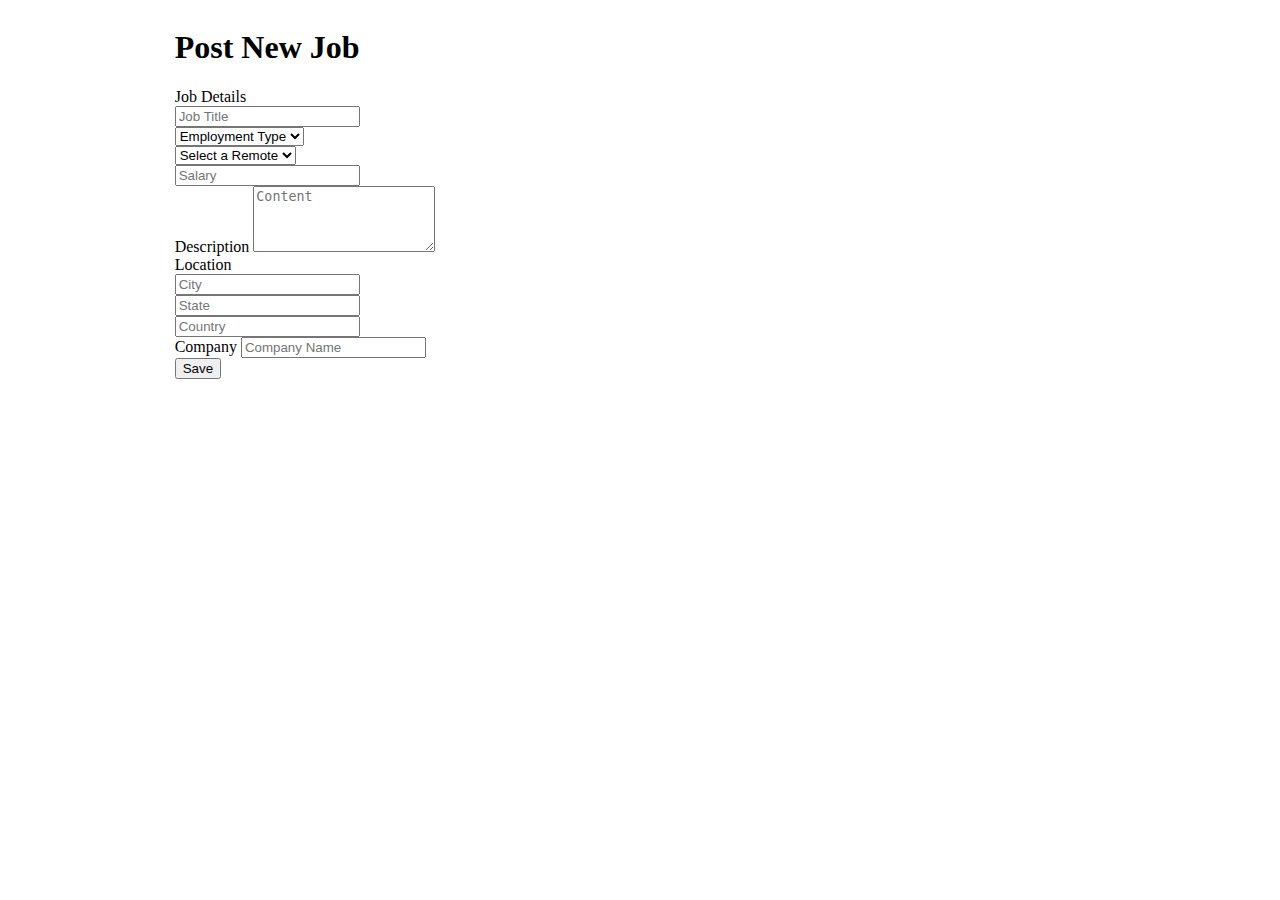
<file: src/main/resources/templates/add-jobs.html>
<!DOCTYPE html>
<html xmlns="http://www.w3.org/1999/xhtml" xmlns:th="http://www.thymeleaf.org" xmlns:sec="http://www.thymeleaf.org/extras/spring-security">
<head>


    <link th:rel="stylesheet" type="text/css" media="all" th:href="@{/summernote/summernote-lite.min.css}"/>
    <link th:rel="stylesheet" th:href="@{/webjars/bootstrap/css/bootstrap.min.css} "/>
    <link rel="stylesheet" type="text/css" media="all"  th:href="@{/css/font-awesome.min.css}" />
    <link rel="stylesheet" type="text/css" media="all"  th:href="@{/css/style.css}" />
    <link rel="stylesheet" type="text/css" media="all"  th:href="@{/css/styles.css}" />
    <meta charset="ISO-8859-1">
    <title>Profile Setup</title>
</head>

<body>

<div style="display: flex">
    <div class="col-md-5 coffee_mug_background">
        <div class="logo_left mt-3 pt-4 ms-5 pl-5">
            <h2 class="logo" style="color: white">
                hotdevjobs <span class="logo_com">.com</span>
            </h2>
        </div>
    </div>
    <div class="col-md-7 container myForm">
        <form id="job-main-form" th:action="@{/dashboard/addNew}" th:object="${jobPostActivity}" method="post" class="job-add-form">
            <input hidden type="text" th:field="*{jobPostId}" >
            <input hidden type="text" th:field="*{jobLocationId.Id}" >
            <input hidden type="text" th:field="*{jobCompanyId.Id}" >
            <div class="row">
                <div class="col-lg-12">
                    <div class="d-flex justify-content-center pt-3">
                        <h1 class="heading_font font-weight-bold">Post New Job</h1>
                    </div>
                </div>
            </div>
            <label class="heading_font font_sub_heading_color">Job Details</label>
            <div class="row" >
                <div class="col-lg-12 form-group">
                    <input id="title" type="text" th:field="*{jobTitle}" class="form-control" placeholder="Job Title">
                </div>
            </div>

            <div class="row">
                <div class="col-md-4 form-group">
                    <select id="type" th:field="*{jobType}" class="form-control">
                        <option value="" >Employment Type</option>
                        <option th:value="Full-time" >Full-time</option>
                        <option th:value="Part-time" >Part-time</option>
                        <option th:value="Freelance" >Freelance</option>
                        <option th:value="Internship" >Internship</option>
                    </select>
                </div>
                <div class="col-md-4 form-group">
                    <select id="remote" th:field="*{remote}" class="form-control">
                        <option value="">Select a Remote</option>
                        <option th:value="Remote-Only">Remote-Only</option>
                        <option th:value="Office-Only">Office-Only</option>
                        <option th:value="Partial-Remote"> Partial-Remote</option>
                    </select>
                </div>
                <div class="col-md-4 form-group">
                    <input id="salary" th:field="*{salary}" type="text" class="form-control" placeholder="Salary">
                </div>
            </div>
            <div class="row">
                <div class="col-md-12 form-group">
                    <label class="mt-2 heading_font font_sub_heading_color">Description</label>
                    <textarea type="text" rows="4" id="content" placeholder="Content" class="form-control"
                              th:field="*{descriptionOfJob}" autocomplete="off"></textarea>
                </div>
            </div>

            <label class="mt-2 heading_font font_sub_heading_color">Location</label>
            <div class="row" >
                <div class="col-md-4 form-group">
                    <input th:field="*{jobLocationId.city}" id="city" type="text"  class="form-control" placeholder="City">
                </div>
                <div class="col-md-4 form-group">
                    <input id="state" th:field="*{jobLocationId.state}" type="text"  class="form-control" placeholder="State">
                </div>
                <div class="col-md-4 form-group">
                    <input id="country" th:field="*{jobLocationId.country}" type="text"  class="form-control" placeholder="Country">
                </div>
            </div>
            <div class="row">
                <div class="col-lg-12 form-group">
                    <label class="mt-2 heading_font font_sub_heading_color">Company</label>
                    <input id="companyName" th:field="*{jobCompanyId.name}" type="text" class="form-control" placeholder="Company Name">
                </div>
            </div>

            <div class="row mt-4" >
                <div class="col d-flex justify-content-center">
                    <button type="submit" name="submit" class="btn btn-primary base_button px-4 py-2 mb-5">Save</button>
                </div>
            </div>
        </form>

    </div>
</div>

<script type="text/javascript" th:src="@{/webjars/jquery/jquery.min.js}"></script>
<script type="text/javascript" th:src="@{/webjars/popper.js/umd/popper.min.js}"></script>
<script type="text/javascript" th:src="@{/webjars/bootstrap/js/bootstrap.min.js}"></script>
<script type="text/javascript" th:src="@{/summernote/summernote-lite.min.js}"></script>
<script type="text/javascript" th:src="@{/js/main.js}"></script>

<script>
console.log($('#content'));
    $('#content').summernote({
        height: 100
    });
</script>

</body>
</html>
</file>
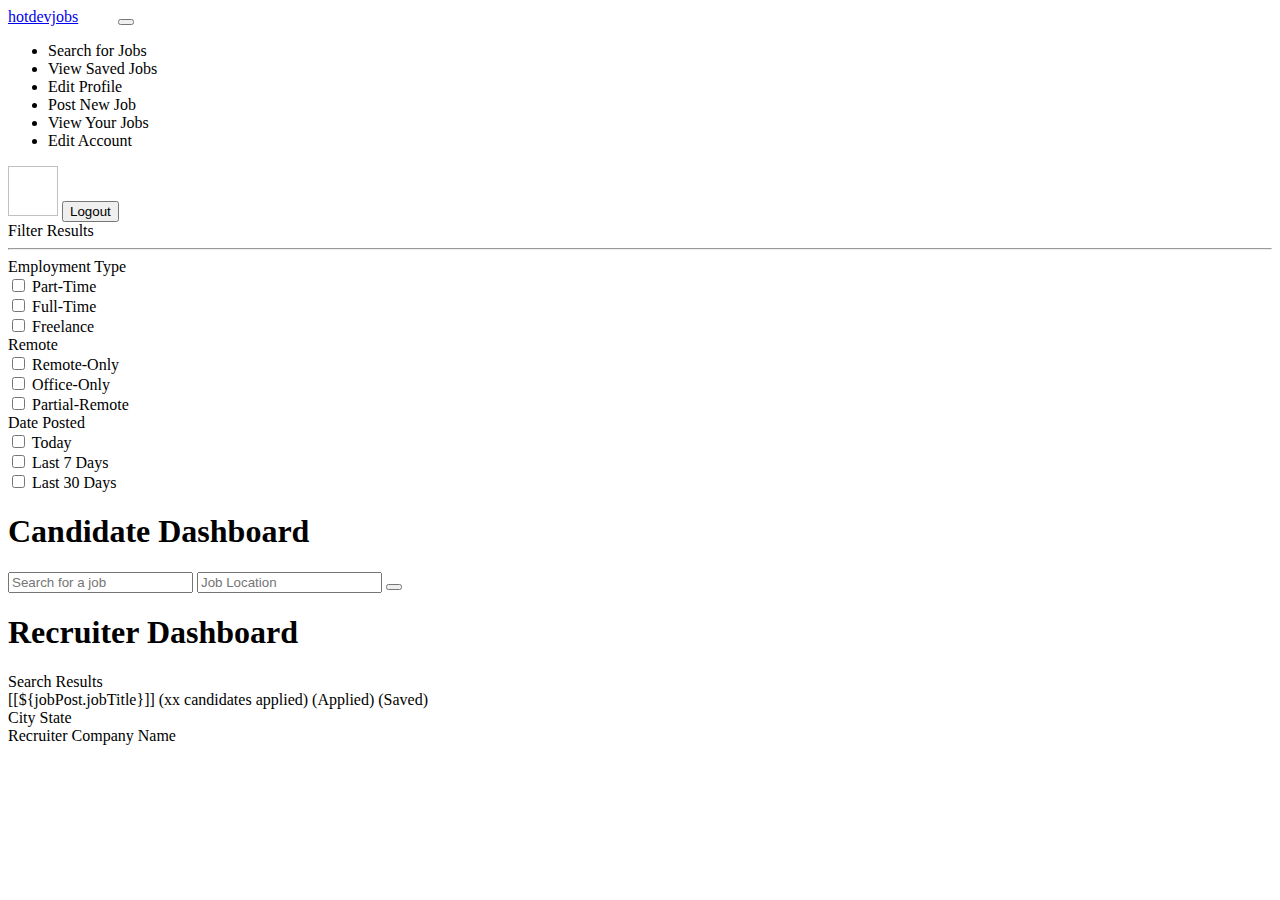
<file: src/main/resources/templates/dashboard.html>
<!DOCTYPE html>
<html xmlns="http://www.w3.org/1999/xhtml"
      xmlns:th="http://www.thymeleaf.org"
      xmlns:layout="http://www.ultraq.net.nz/thymeleaf/layout"
      xmlns:sec="http://www.thymeleaf.org/extras/spring-security">
<head>
    <meta charset="UTF-8"/>
    <title>Dashboard</title>
    <meta charset="utf-8"/>
    <meta http-equiv="x-ua-compatible" content="ie=edge"/>
    <meta name="description" content=""/>
    <meta name="viewport" content="width=device-width, initial-scale=1"/>

    <link rel="stylesheet" type="text/css" media="all" th:href="@{/css/styles.css}"/>
    <link th:rel="stylesheet" th:href="@{/webjars/bootstrap/css/bootstrap.min.css} "/>
    <link th:rel="stylesheet" th:href="@{/webjars/font-awesome/css/all.css}"/>

</head>

<body>
<header class="navbar navbar-expand-lg navbar-dark">
    <label class="mt-2 ms-5 font-weight-bold h5"
    ><a href="/">hotdevjobs</a
    ><span class="logo_com font-weight-bold h5" style="color: white">
          .com</span
    ></label
    >
    <button
            class="navbar-toggler"
            type="button"
            data-toggle="collapse"
            data-target="#navbarTogglerDemo02"
            aria-controls="navbarTogglerDemo02"
            aria-expanded="false"
            aria-label="Toggle navigation"
    >
        <span class="navbar-toggler-icon"></span>
    </button>

    <div class="collapse navbar-collapse" id="navbarToggler">
        <ul class="navbar-nav m-auto mt-2 mt-lg-0">

            <li class="nav-item active">
                <a sec:authorize="hasAuthority('Job Seeker')" class="nav-link" th:href="@{/dashboard/}"
                ><i class="fas fa-search"></i>Search for Jobs</a
                >
            </li>
            <li class="nav-item ">
                <a sec:authorize="hasAuthority('Job Seeker')" class="nav-link" th:href="@{/saved-jobs/}">
                    <i class="fa-solid fa-eye"></i>View Saved Jobs</a>
            </li>
            <li class="nav-item ">
                <a sec:authorize="hasAuthority('Job Seeker')" class="nav-link" th:href="@{/job-seeker-profile/}">
                    <i class="fa-solid fa-pencil"></i>Edit Profile</a>
            </li>

            <li class="nav-item ">
                <a sec:authorize="hasAuthority('Recruiter')" class="nav-link" th:href="@{/dashboard/add}"
                ><i class="fa-solid fa-file-circle-plus"></i>Post New Job</a
                >
            </li>
            <li class="nav-item active">
                <a sec:authorize="hasAuthority('Recruiter')" class="nav-link" th:href="@{/dashboard/}"
                > <i class="fa-solid fa-eye"></i>View Your Jobs</a
                >
            </li>
            <li class="nav-item ">
                <a sec:authorize="hasAuthority('Recruiter')" class="nav-link" th:href="@{/recruiter-profile/}"
                > <i class="fa-solid fa-pencil"></i>Edit Account</a
                >
            </li>

        </ul>

        <img
                class="rounded-circle me-3"
                height="50px"
                width="50x"
                th:if="${user.photosImagePath!=null}"
                th:src="@{${user?.photosImagePath}}"
        />

        <label th:if="${user.firstName != null && user.lastName != null}"
               th:text="${user.firstName+' '+user.lastName}"
               class="nav-item nav-link px-2 me-3">
        </label>

        <label th:unless="${user.firstName != null && user.lastName != null}" th:text="${username}"
               class="nav-item nav-link px-2 me-3"></label>

        <button class="myBtn-light me-5" onclick="window.location.href='/logout'">Logout</button>
    </div>
</header>

<section class="section">
    <div class="sidenav px-5">

        <div sec:authorize="hasAuthority('Job Seeker')">

            <label class="text-uppercase color-dull font-weight-bold">Filter Results</label>
            <hr/>
            <form id="myForm" th:action="@{/dashboard/}">

                <div class="row">
                    <div class="col-lg-12">
                        <label>Employment Type</label>
                        <div class="form-check">
                            <input
                                    class="form-check-input"
                                    type="checkbox"
                                    th:checked="${partTime}"
                                    id="Part-time"
                                    name="partTime"
                                    th:value="Part-Time"
                            />
                            <label class="form-check-label" for="Part-time">
                                Part-Time
                            </label>
                        </div>
                        <div class="form-check">
                            <input
                                    class="form-check-input"
                                    type="checkbox"
                                    id="full-time"
                                    th:checked="${fullTime}"
                                    name="fullTime"
                                    th:value="Full-Time"
                            />
                            <label class="form-check-label" for="full-time">
                                Full-Time
                            </label>
                        </div>
                        <div class="form-check">
                            <input
                                    class="form-check-input"
                                    type="checkbox"
                                    value=""
                                    id="freelance"
                                    th:value="Freelance"
                                    name="freelance"
                                    th:checked="${freelance}"
                            />
                            <label class="form-check-label" for="freelance">
                                Freelance
                            </label>
                        </div>
                    </div>
                    <div class="col-lg-12">

                        <label>Remote</label>
                        <div class="form-check">
                            <input
                                    class="form-check-input"
                                    type="checkbox"
                                    id="remote-only"
                                    th:value="Remote-Only"
                                    name="remoteOnly"
                                    th:checked="${remoteOnly}"
                            />
                            <label class="form-check-label" for="remote-only">
                                Remote-Only
                            </label>
                        </div>
                        <div class="form-check">
                            <input
                                    class="form-check-input"
                                    type="checkbox"
                                    id="Office-Only"
                                    th:value="Office-Only"
                                    name="officeOnly"
                                    th:checked="${officeOnly}"
                            />
                            <label class="form-check-label" for="Office-Only">
                                Office-Only
                            </label>
                        </div>
                        <div class="form-check">
                            <input
                                    class="form-check-input"
                                    type="checkbox"
                                    id="partial-remote"
                                    th:value="Partial-Remote"
                                    name="partialRemote"
                                    th:checked="${partialRemote}"
                            />
                            <label class="form-check-label" for="partial-remote">
                                Partial-Remote
                            </label>
                        </div>

                    </div>
                    <div class="col-lg-12">
                        <label>Date Posted</label>
                        <div class="form-check">
                            <input
                                    class="form-check-input"
                                    type="checkbox"
                                    id="today"
                                    name="today"
                                    th:checked="${today}"
                            />
                            <label class="form-check-label" for="today"> Today </label>
                        </div>
                        <div class="form-check">
                            <input
                                    class="form-check-input"
                                    type="checkbox"
                                    id="7days"
                                    name="days7"
                                    th:checked="${days7}"
                            />
                            <label class="form-check-label" for="7days">
                                Last 7 Days
                            </label>
                        </div>
                        <div class="form-check">
                            <input
                                    class="form-check-input"
                                    type="checkbox"
                                    id="30days"
                                    name="days30"
                                    th:checked="${days30}"
                            />
                            <label class="form-check-label" for="30days">
                                Last 30 Days
                            </label>
                        </div>
                    </div>
                </div>
                <input id="hidJob" name="job" th:value="${job}" hidden>
                <input id="hidLoc" name="location" th:value="${location}" hidden>
            </form>
        </div>

    </div>


    <article>

        <div class="box" sec:authorize="hasAuthority('Job Seeker')">
            <h1 class="primary-title">Candidate Dashboard</h1>
            <div class="inner">
                <input id="job" class="radius-left" type="text" placeholder="Search for a job" name="job"
                       th:value="${job}"/>
                <input id="loc" class="" type="text" placeholder="Job Location" name="location" th:value="${location}"/>
                <button class="radius-right" type="submit" form="myForm"><i class="fa fa-search"></i></button>
            </div>
        </div>

        <div class="box" sec:authorize="hasAuthority('Recruiter')">
            <h1 class="primary-title">Recruiter Dashboard</h1>
        </div>
        <div class="box mt-3">
            <label class="large-label px-3 mb-3" sec:authorize="hasAuthority('Job Seeker')">Search Results</label>
            <th:block th:each="jobPost:${jobPost}">
                <a
                        th:href="@{/job-details-apply/{id}(id=${jobPost.jobPostId})}"
                        style="text-decoration: none; color: black"
                >
                    <div
                            onclick="window.location=/job-details-apply/{id}(id=${jobPost.jobPostId})"
                            class="job-row"
                    >
                        <div class="row">
                            <div class="col-md-4">
                                <label class="job-title text-left">
                                    [[${jobPost.jobTitle}]]
                                    <span
                                            class="title-span"
                                            sec:authorize="hasAuthority('Recruiter')"
                                            th:text="'('+ @{${jobPost.totalCandidates}}+' Candidates Applied)'"
                                    >(xx candidates applied)</span
                                    >
                                    <span
                                            class="title-span"
                                            sec:authorize="hasAuthority('Job Seeker')"
                                            th:if="${jobPost.isActive == true}"
                                    >(Applied)</span
                                    >
                                    <span
                                            class="title-span"
                                            sec:authorize="hasAuthority('Job Seeker')"
                                            th:if="${jobPost.isSaved == true}"
                                    >(Saved)</span
                                    >
                                </label>
                            </div>
                            <div class="col-md-4 text-center">
                                <label
                                        th:text="${jobPost.jobLocationId.city+', '+ jobPost.jobLocationId.state}"
                                >
                                    City State</label
                                >
                            </div>
                            <div class="col-md-4 text-right">
                                <label th:text="@{${jobPost.jobCompanyId.name}}"
                                >Recruiter Company Name</label
                                >
                            </div>
                        </div>
                    </div>
                </a>
            </th:block>
        </div>
    </article>
</section>

<script
        type="text/javascript"
        th:src="@{/webjars/jquery/jquery.min.js}"
></script>
<script
        type="text/javascript"
        th:src="@{/webjars/bootstrap/js/bootstrap.min.js}"
></script>

<script type="text/javascript" th:src="@{/js/main.js}"></script>
<script>
    $('#job').change(function() {
      $('#hidJob').val($(this).val());
    });
    $('#loc').change(function() {
      $('#hidLoc').val($(this).val());
    });
</script>

</body>
</html>
</file>
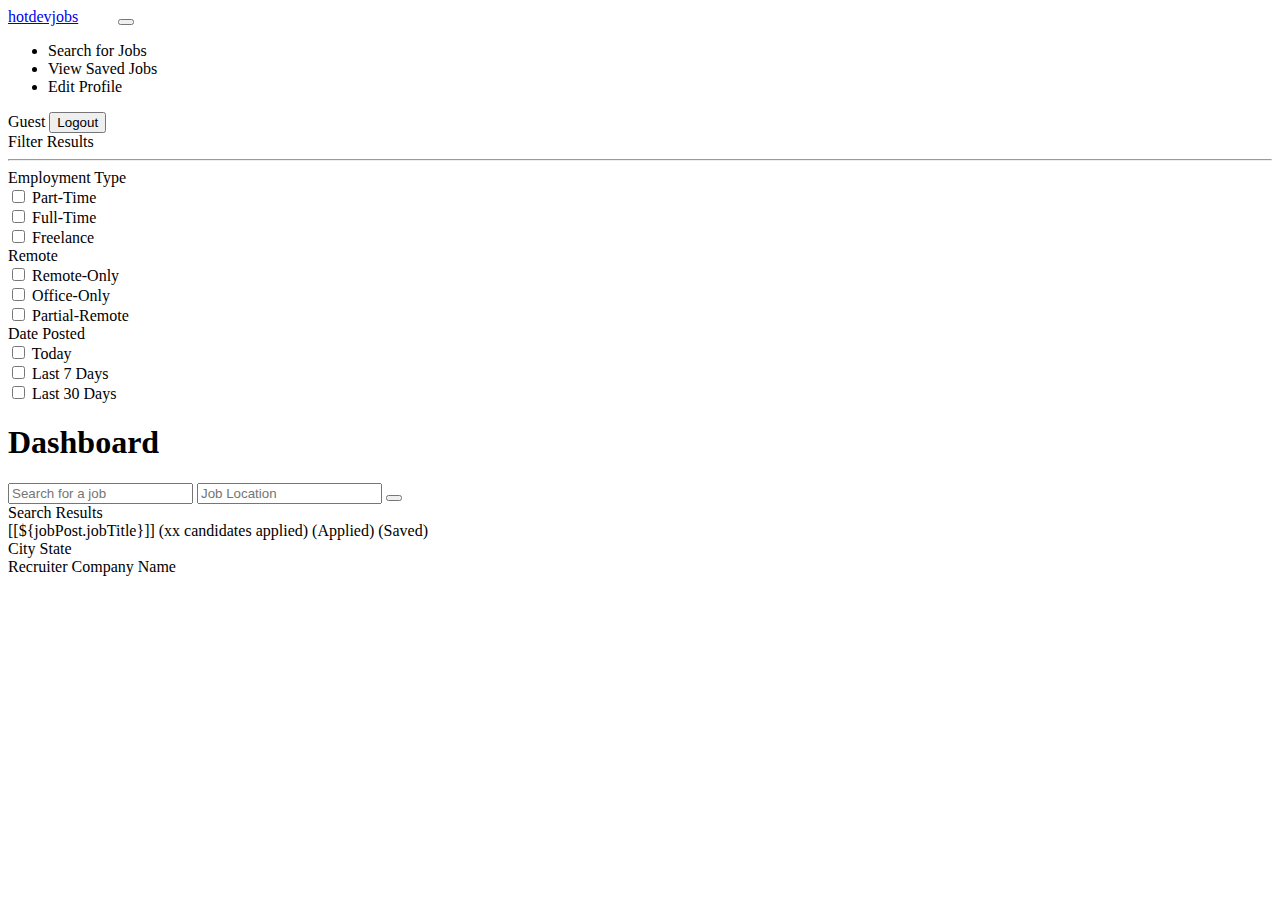
<file: src/main/resources/templates/global-search.html>
<!DOCTYPE html>
<html xmlns="http://www.w3.org/1999/xhtml"
      xmlns:th="http://www.thymeleaf.org"
      xmlns:layout="http://www.ultraq.net.nz/thymeleaf/layout"
      xmlns:sec="http://www.thymeleaf.org/extras/spring-security">
<head>
    <meta charset="UTF-8"/>
    <title>Dashboard</title>
    <meta charset="utf-8"/>
    <meta http-equiv="x-ua-compatible" content="ie=edge"/>
    <meta name="description" content=""/>
    <meta name="viewport" content="width=device-width, initial-scale=1"/>

    <link rel="stylesheet" type="text/css" media="all" th:href="@{/css/styles.css}"/>
    <link th:rel="stylesheet" th:href="@{/webjars/bootstrap/css/bootstrap.min.css} "/>
    <link th:rel="stylesheet" th:href="@{/webjars/font-awesome/css/all.css}"/>

</head>

<body>
<header class="navbar navbar-expand-lg navbar-dark">
    <label class="mt-2 ms-5 font-weight-bold h5"
    ><a href="/">hotdevjobs</a
    ><span class="logo_com font-weight-bold h5" style="color: white">
          .com</span
    ></label
    >
    <button
            class="navbar-toggler"
            type="button"
            data-toggle="collapse"
            data-target="#navbarTogglerDemo02"
            aria-controls="navbarTogglerDemo02"
            aria-expanded="false"
            aria-label="Toggle navigation"
    >
        <span class="navbar-toggler-icon"></span>
    </button>

    <div class="collapse navbar-collapse" id="navbarToggler">
        <ul class="navbar-nav m-auto mt-2 mt-lg-0">

            <li class="nav-item active">
                <a class="nav-link" th:href="@{/dashboard/}"
                ><i class="fas fa-search"></i>Search for Jobs</a
                >
            </li>
            <li class="nav-item ">
                <a class="nav-link" th:href="@{/saved-jobs/}">
                    <i class="fa-solid fa-eye"></i>View Saved Jobs</a>
            </li>
            <li class="nav-item ">
                <a class="nav-link" th:href="@{/job-seeker-profile/}">
                    <i class="fa-solid fa-pencil"></i>Edit Profile</a>
            </li>


        </ul>

        <label class="nav-item nav-link px-2 me-3">Guest</label>

        <button class="myBtn-light me-5" onclick="window.location.href='/logout'">Logout</button>
    </div>
</header>
<section class="section">
    <div class="sidenav px-5">
        <div>
            <label class="text-uppercase color-dull font-weight-bold">Filter Results</label>
            <hr/>
            <form id="myForm" th:action="@{/global-search/}">
                <div class="row">
                    <div class="col-lg-12">
                        <label>Employment Type</label>
                        <div class="form-check">

                            <input
                                    class="form-check-input"
                                    type="checkbox"
                                    th:checked="${partTime}"
                                    id="part-time"
                                    name="partTime"
                                    th:value="Part-Time"
                            />
                            <label class="form-check-label" for="part-time">
                                Part-Time
                            </label>
                        </div>
                        <div class="form-check">
                            <input
                                    class="form-check-input"
                                    type="checkbox"
                                    id="full-time"
                                    th:checked="${fullTime}"
                                    name="fullTime"
                                    th:value="Full-Time"
                            />
                            <label class="form-check-label" for="full-time">
                                Full-Time
                            </label>
                        </div>
                        <div class="form-check">
                            <input
                                    class="form-check-input"
                                    type="checkbox"
                                    value=""
                                    id="freelance"
                                    th:value="Freelance"
                                    name="freelance"
                                    th:checked="${freelance}"
                            />
                            <label class="form-check-label" for="freelance">
                                Freelance
                            </label>
                        </div>
                    </div>
                    <div class="col-lg-12 mt-5">
                        <label>Remote</label>
                        <div class="form-check">
                            <input
                                    class="form-check-input"
                                    type="checkbox"
                                    id="remote-only"
                                    th:value="Remote-Only"
                                    name="remoteOnly"
                                    th:checked="${remoteOnly}"
                            />
                            <label class="form-check-label" for="remote-only">
                                Remote-Only
                            </label>
                        </div>
                        <div class="form-check">
                            <input
                                    class="form-check-input"
                                    type="checkbox"
                                    id="Office-Only"
                                    th:value="Office-Only"
                                    name="officeOnly"
                                    th:checked="${officeOnly}"
                            />
                            <label class="form-check-label" for="Office-Only">
                                Office-Only
                            </label>
                        </div>
                        <div class="form-check">
                            <input
                                    class="form-check-input"
                                    type="checkbox"
                                    id="partial-remote"
                                    th:value="Partial-Remote"
                                    name="partialRemote"
                                    th:checked="${partialRemote}"
                            />
                            <label class="form-check-label" for="partial-remote">
                                Partial-Remote
                            </label>
                        </div>
                    </div>
                    <div class="col-lg-12 mt-5 mb-5">
                        <label>Date Posted</label>
                        <div class="form-check">
                            <input
                                    class="form-check-input"
                                    type="checkbox"
                                    id="today"
                                    name="today"
                                    th:checked="${today}"
                            />
                            <label class="form-check-label" for="today"> Today </label>
                        </div>
                        <div class="form-check">
                            <input
                                    class="form-check-input"
                                    type="checkbox"
                                    id="7days"
                                    name="days7"
                                    th:checked="${days7}"
                            />
                            <label class="form-check-label" for="7days">
                                Last 7 Days
                            </label>
                        </div>
                        <div class="form-check">
                            <input
                                    class="form-check-input"
                                    type="checkbox"
                                    id="30days"
                                    name="days30"
                                    th:checked="${days30}"
                            />
                            <label class="form-check-label" for="30days">
                                Last 30 Days
                            </label>
                        </div>
                    </div>
                </div>
                <input id="hidJob" name="job" th:value="${job}" hidden>
                <input id="hidLoc" name="location" th:value="${location}" hidden>
            </form>
        </div>
    </div>

    <article>
        <div class="box">
            <h1 class="primary-title">Dashboard</h1>
            <div class="inner">
                <input id="job" class="radius-left" type="text" placeholder="Search for a job" name="job"
                       th:value="${job}"/>
                <input id="loc" class="" type="text" placeholder="Job Location" name="location" th:value="${location}"/>
                <button class="radius-right" type="submit" form="myForm"><i class="fa fa-search"></i></button>
            </div>
        </div>

        <div class="box mt-3">
            <label class="large-label px-3 mb-3">Search Results</label>
            <th:block th:each="jobPost:${jobPost}">
                <a th:href="@{/job-details-apply/{id}(id=${jobPost.jobPostId})}"
                   style=" text-decoration:none; color:black;">
                    <div onclick="window.location=/job-details-apply/{id}(id=${jobPost.jobPostId})" class="job-row">
                        <div class="row ">
                            <div class="col-md-4">
                                <label class="job-title text-left">
                                    [[${jobPost.jobTitle}]]
                                    <span class="title-span" sec:authorize="hasAuthority('Recruiter')"
                                          th:text="'('+ @{${jobPost.totalCandidates}}+' Candidates Applied)'">(xx candidates applied)</span>
                                    <span class="title-span" sec:authorize="hasAuthority('Job Seeker')"
                                          th:if="${jobPost.isActive == true}">(Applied)</span>
                                    <span class="title-span" sec:authorize="hasAuthority('Job Seeker')"
                                          th:if="${jobPost.isSaved == true}">(Saved)</span>

                                </label>
                            </div>
                            <div class="col-md-4 text-center">
                                <label th:text="${jobPost.jobLocationId.city+', '+ jobPost.jobLocationId.state}">
                                    City State</label>
                            </div>
                            <div class="col-md-4 text-right">
                                <label th:text="@{${jobPost.jobCompanyId.name}}">Recruiter Company Name</label>
                            </div>
                        </div>
                    </div>
                </a>
            </th:block>
        </div>

    </article>


</section>

<!--/ bradcam_area  -->


<script
        type="text/javascript"
        th:src="@{/webjars/jquery/jquery.min.js}"
></script>
<script
        type="text/javascript"
        th:src="@{/webjars/popper.js/umd/popper.min.js}"
></script>
<script
        type="text/javascript"
        th:src="@{/webjars/bootstrap/js/bootstrap.min.js}"
></script>
<script type="text/javascript" th:src="@{/js/main.js}"></script>

<script>

    $('#job').change(function() {
      $('#hidJob').val($(this).val());
    });
    $('#loc').change(function() {
      $('#hidLoc').val($(this).val());
    });
</script>
</body>
</html>
</file>
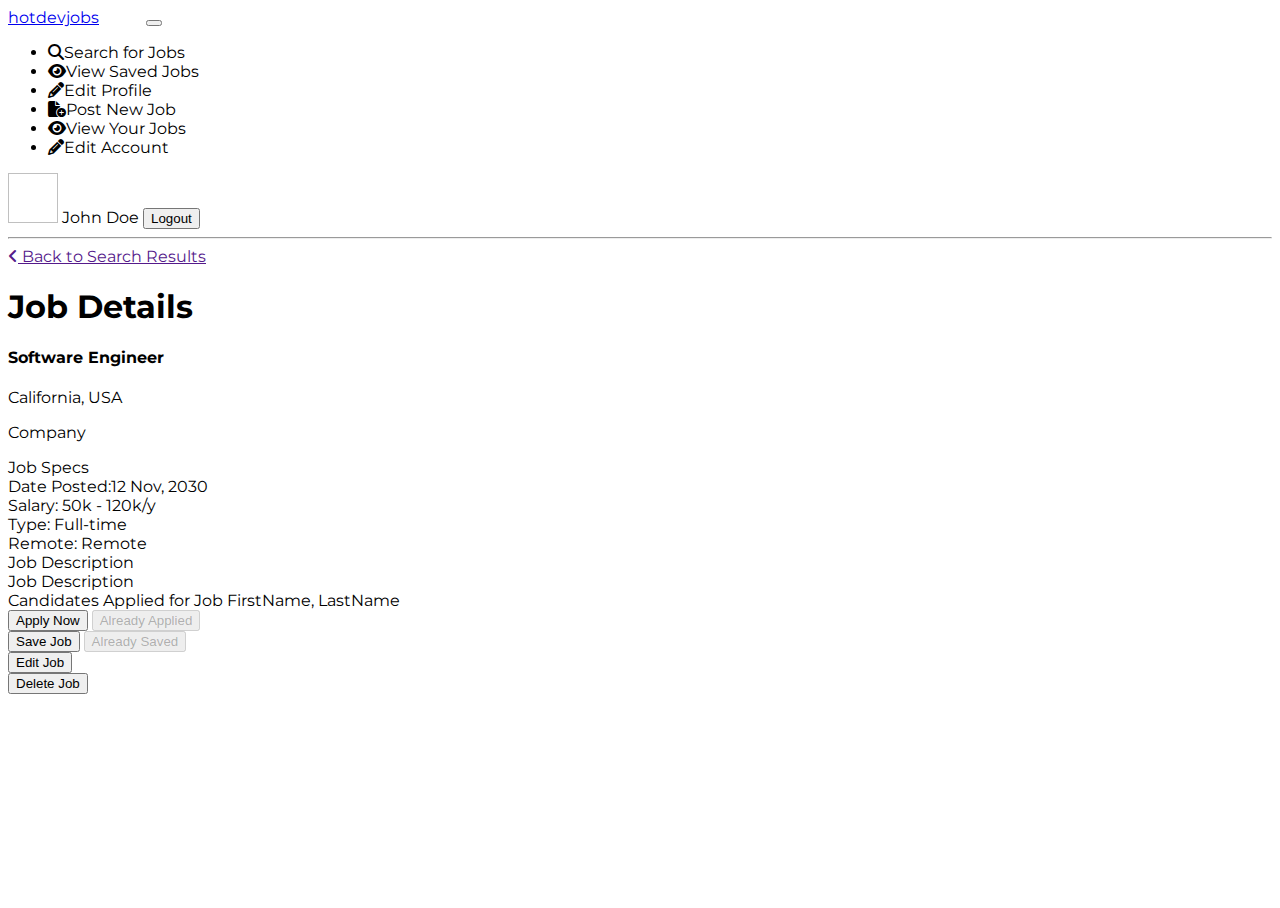
<file: src/main/resources/templates/job-details.html>
<!DOCTYPE html>
<html lang="en" xmlns="http://www.w3.org/1999/xhtml" xmlns:th="https://www.thymeleaf.org/" xmlns:sec="http://www.thymeleaf.org/extras/spring-security" style="height: 100%">
<head>
    <meta charset="UTF-8"/>
    <title>Candidate Dashboard</title>
    <meta charset="utf-8"/>
    <meta http-equiv="x-ua-compatible" content="ie=edge"/>
    <meta name="description" content=""/>
    <meta name="viewport" content="width=device-width, initial-scale=1"/>


    <link rel="stylesheet" type="text/css" media="all" th:href="@{/css/styles.css}"/>
    <link th:rel="stylesheet" th:href="@{/webjars/bootstrap/css/bootstrap.min.css} "/>
    <link rel="stylesheet" type="text/css" media="all" th:href="@{/css/font-awesome.min.css}"/>
    <link href='https://fonts.googleapis.com/css?family=Montserrat' rel='stylesheet'>
    <link rel="stylesheet" href="https://cdnjs.cloudflare.com/ajax/libs/font-awesome/6.1.1/css/all.min.css">
</head>

<body th:object="${jobDetails}" style="font-family: 'Montserrat';height: 100%">

<header class="navbar navbar-expand-lg navbar-dark">
    <label class="mt-2 ms-5 font-weight-bold h5"
    ><a href="/">hotdevjobs</a
    ><span class="logo_com font-weight-bold h5" style="color: white">
          .com</span
    ></label
    >
    <button
            class="navbar-toggler"
            type="button"
            data-toggle="collapse"
            data-target="#navbarTogglerDemo02"
            aria-controls="navbarTogglerDemo02"
            aria-expanded="false"
            aria-label="Toggle navigation"
    >
        <span class="navbar-toggler-icon"></span>
    </button>

    <div class="collapse navbar-collapse" id="navbarToggler">
        <ul class="navbar-nav m-auto mt-2 mt-lg-0">

            <li class="nav-item active">
                <a sec:authorize="hasAuthority('Job Seeker')" class="nav-link" th:href="@{/dashboard/}"
                ><i class="fas fa-search"></i>Search for Jobs</a
                >
            </li>
            <li class="nav-item ">
                <a sec:authorize="hasAuthority('Job Seeker')" class="nav-link" th:href="@{/saved-jobs/}">
                    <i class="fa-solid fa-eye"></i>View Saved Jobs</a>
            </li>
            <li class="nav-item ">
                <a sec:authorize="hasAuthority('Job Seeker')" class="nav-link" th:href="@{/job-seeker-profile/}">
                    <i class="fa-solid fa-pencil"></i>Edit Profile</a>
            </li>

            <li class="nav-item ">
                <a sec:authorize="hasAuthority('Recruiter')" class="nav-link" th:href="@{/dashboard/add}"
                ><i class="fa-solid fa-file-circle-plus"></i>Post New Job</a
                >
            </li>
            <li class="nav-item active">
                <a sec:authorize="hasAuthority('Recruiter')" class="nav-link" th:href="@{/dashboard/}"
                > <i class="fa-solid fa-eye"></i>View Your Jobs</a
                >
            </li>
            <li class="nav-item ">
                <a sec:authorize="hasAuthority('Recruiter')" class="nav-link" th:href="@{/recruiter-profile/}"
                > <i class="fa-solid fa-pencil"></i>Edit Account</a
                >
            </li>

        </ul>
        <img
                class="rounded-circle me-3"
                height="50px"
                width="50x"
                th:src="@{${user.photosImagePath}}"
        />
        <label th:text="${user.firstName+' '+user.lastName}" class="nav-item nav-link px-2 me-3">John Doe</label>

        <button class="myBtn-light me-5" onclick="window.location.href='/logout'">Logout</button>
    </div>
</header>


<!-- header-end -->
<section class="section">
    <!--    Side Bar Starts here    -->
    <div class="sidenav px-5">
        <div>
            <hr/>
        </div>
    </div>
    <article>
        <div class="box px-3">
            <a class="mt-3 ms-3 primary" id="back-link"><i class="fa-solid fa-angle-left me-1"></i> Back to Search
                Results </a>
            <h1 class="primary-title mt-3"> Job Details </h1>
            <div class="ms-3">
                <h4 th:text="${jobDetails.jobTitle}" class="job-title text-left">Software Engineer</h4>
                <div class="mt-1">
                    <p th:text="${jobDetails.jobLocationId.city+', '+ jobDetails.jobLocationId.state}"
                       class="m-0"> California, USA</p>
                    <p th:text="${jobDetails.jobCompanyId.name}">Company</p>
                </div>
            </div>
        </div>

        <div class="box mt-3">
            <label class="large-label px-3 mt-3"> Job Specs </label>

            <div class="job-row">
                <div class="row ">
                    <div class="col-md-3">
                        <label class="text-left">Date Posted:<span
                                th:text="${jobDetails.postedDate}">12 Nov, 2030</span></label>
                    </div>
                    <div class="col-md-3 text-center">
                        <label> Salary: <span th:text="${jobDetails.salary}">50k - 120k/y</span></label>
                    </div>
                    <div class="col-md-3 text-center">
                        <label>Type: <span th:text="${jobDetails.jobType}"> Full-time</span></label>
                    </div>
                    <div class="col-md-3 text-right">
                        <label>Remote: <span th:text="${jobDetails.remote}">Remote</span></label>
                    </div>
                </div>
            </div>

            <div class="px-3 mb-3" sec:authorize="hasAuthority('Job Seeker')">
                <label class="large-label "> Job Description </label>
                <div th:utext="${jobDetails.descriptionOfJob}"></div>
            </div>

            <div class="px-3 mb-3" sec:authorize="hasAuthority('Recruiter')">
                <div class="row">
                    <div class="col-md-9">
                        <label class="large-label "> Job Description </label>
                        <div th:utext="${jobDetails.descriptionOfJob}"></div>
                    </div>
                    <div class="col-md-3 centerCandidate">
                        <div class="candidatesApplied">
                            <label>Candidates Applied for Job</label>
                            <th:block th:each="applyList:${applyList}">
                                <a th:href="@{/job-seeker-profile/{id}(id=${applyList.userId.userAccountId})}"
                                   class="white"
                                   th:text="${applyList.userId.firstName+', '+applyList.userId.lastName}">FirstName,
                                    LastName</a>
                            </th:block>
                        </div>
                    </div>
                </div>
            </div>

            <div class="mt-3 px-3" sec:authorize="hasAuthority('Job Seeker')">
                <div class="row">
                    <div class="col-md-3">
                        <form th:action="@{/job-details/apply/{id}(id=${jobDetails.jobPostId})}" th:object="${applyJob}"
                              method="post">
                            <button class="btn-sec btn-red w-100" type="submit" th:if="${alreadyApplied == false}">Apply
                                Now
                            </button>
                            <button class="btn-sec btn-red w-100" disabled th:if="${alreadyApplied == true}">Already
                                Applied
                            </button>
                        </form>
                    </div>
                    <div class="col-md-3">
                        <form th:action="@{/job-details/save/{id}(id=${jobDetails.jobPostId})}" th:object="${applyJob}"
                              method="post">
                            <button class="btn-sec btn-black w-100" type="submit" th:if="${alreadySaved == false}">Save
                                Job
                            </button>
                            <button class="btn-sec btn-black w-100" disabled th:if="${alreadySaved == true}">Already
                                Saved
                            </button>
                        </form>
                    </div>
                </div>
            </div>

            <div class="mt-3 px-3" sec:authorize="hasAuthority('Recruiter')">
                <div class="row">
                    <div class="col-md-3">
                        <form th:action="@{/dashboard/edit/{id}(id=${jobDetails.jobPostId})}" method="post">
                            <button class="btn-sec btn-red w-100" type="submit">Edit Job</button>
                        </form>
                    </div>
                    <div class="col-md-3">
                        <form th:action="@{/dashboard/deleteJob/{id}(id=${jobDetails.jobPostId})}" method="post">
                            <button class="btn-sec btn-black w-100" type="submit">Delete Job</button>
                        </form>
                    </div>
                </div>
            </div>
        </div>

    </article>
</section>


<script type="text/javascript" th:src="@{/webjars/jquery/jquery.min.js}"></script>
<script type="text/javascript" th:src="@{/webjars/popper.js/umd/popper.min.js}"></script>
<script type="text/javascript" th:src="@{/webjars/bootstrap/js/bootstrap.min.js}"></script>
<script type="text/javascript" th:src="@{/js/main.js}"></script>
<script>
    var element = document.getElementById('back-link');
    element.setAttribute('href', document.referrer);
    element.onclick = function() {
      history.back();
      return false;
    }
</script>
</body>
</html>
</file>
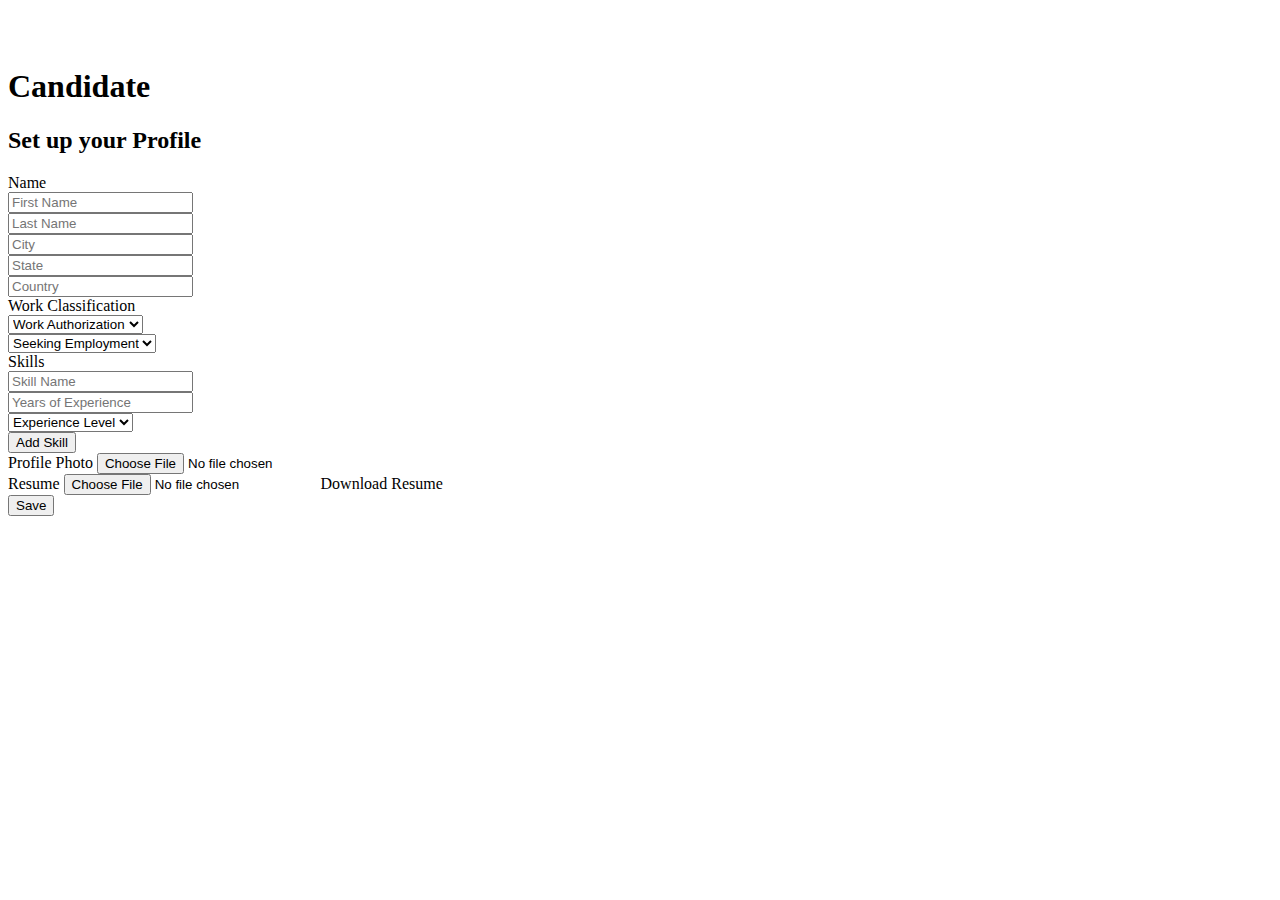
<file: src/main/resources/templates/job-seeker-profile.html>
<!DOCTYPE html>
<html lang="en" xmlns="http://www.w3.org/1999/xhtml" xmlns:th="https://www.thymeleaf.org/" xmlns:sec="http://www.thymeleaf.org/extras/spring-security">
<head>
    <link
            th:rel="stylesheet"
            th:href="@{/webjars/bootstrap/css/bootstrap.min.css} "
    />
    <link
            rel="stylesheet"
            type="text/css"
            media="all"
            th:href="@{/css/font-awesome.min.css}"
    />
    <link
            rel="stylesheet"
            type="text/css"
            media="all"
            th:href="@{/css/styles.css}"
    />
    <link
            href="https://fonts.googleapis.com/css?family=Montserrat"
            rel="stylesheet"
    />
    <meta charset="ISO-8859-1"/>
    <title>Profile Setup</title>
</head>

<body>
<div class="row" style="margin-right:0; ">
    <div class="col-5 coffee_mug_background">
        <div class="logo_left mt-3 pt-4 ms-5 pl-5">
            <h2 class="logo" style="color: white">
                hotdevjobs <span class="logo_com">.com</span>
            </h2>
        </div>
    </div>
    <div class="col-7">
        <div class="myForm">
            <form
                    th:action="@{/job-seeker-profile/addNew}"
                    th:object="${profile}"
                    method="post"
                    enctype="multipart/form-data"
            >
                <div class="row" style="margin-right:0; margin-left:0;">
                    <div class="col-md-12">
                        <div class="d-flex justify-content-center pt-3">
                            <h1 class="heading_font font-weight-bold">Candidate</h1>
                        </div>
                    </div>
                    <div class="col-md-12">
                        <div>
                            <h2 class="heading_font d-flex justify-content-center">
                                Set up your Profile
                            </h2>
                        </div>
                    </div>
                    <div class="col-md-12">
                        <label class="heading_font font_sub_heading_color">Name</label>
                        <div class="row">
                            <div class="col-md-6 pr-1">
                                <input

                                        id="user_account_id"
                                        th:field="*{userAccountId}"
                                        name="userAccountId"
                                        type="text"
                                        hidden
                                />
                                <input
                                        placeholder="First Name"
                                        id="firstName"
                                        th:field="*{firstName}"
                                        name="firstName"
                                        type="text"
                                        class="form-control"
                                />
                            </div>
                            <div class="col-md-6 pl-1">
                                <input
                                        placeholder="Last Name"
                                        id="lastName"
                                        name="lastName"
                                        th:field="*{lastName}"
                                        type="text"
                                        class="form-control"
                                />
                            </div>
                        </div>
                        <div class="row ">
                            <div class="col-md-4 pr-1">
                                <input
                                        placeholder="City"
                                        name="city"
                                        th:field="*{city}"
                                        type="text"
                                        class="form-control"
                                />
                            </div>
                            <div class="col-md-4 px-1">
                                <input
                                        placeholder="State"
                                        name="state"
                                        type="text"
                                        th:field="*{state}"
                                        class="form-control"
                                />
                            </div>
                            <div class="col-md-4 pl-1">
                                <input
                                        placeholder="Country"
                                        name="country"
                                        th:field="*{country}"
                                        type="text"
                                        class="form-control"
                                />
                            </div>
                        </div>
                        <label class="mt-3 heading_font font_sub_heading_color"
                        >Work Classification</label
                        >
                        <div class="row">
                            <div class="form-group col-md-6 pr-1">
                                <select
                                        required
                                        class="form-control"
                                        name="workAuthorization"
                                        th:field="*{workAuthorization}"
                                >
                                    <option value="" selected>Work Authorization</option>
                                    <option value="US Citizen">US Citizen</option>
                                    <option value="Canadian Citizen">Canadian Citizen</option>
                                    <option value="Green Card">Green Card</option>
                                    <option value="H1 Visa">H1 Visa</option>
                                    <option value="TN Permit">TN Permit</option>
                                </select>
                            </div>
                            <div class="form-group col-md-6 pl-1">
                                <select
                                        required
                                        class="form-control"
                                        name="employmentType"
                                        th:field="*{employmentType}"
                                >
                                    <option value="" selected>Seeking Employment</option>
                                    <option value="Full-Time">Full-time</option>
                                    <option value="Part-Time">Part-time</option>
                                    <option value="Freelance">Freelance</option>
                                </select>
                            </div>
                        </div>
                        <label class=" heading_font font_sub_heading_color"
                        >Skills</label
                        >
                        <div class="parent" th:each="skills, iterStat : *{skills}">
                            <div id="skill-repeat">
                                <div class="row">
                                    <div class="col-md-4 pr-1">
                                        <input
                                                type="text"
                                                th:field="*{skills[__${iterStat.index}__].id}"
                                                hidden
                                        />
                                        <input
                                                placeholder="Skill Name"
                                                type="text"
                                                class="form-control"
                                                th:field="*{skills[__${iterStat.index}__].name}"
                                        />
                                    </div>
                                    <div class="col-md-4 px-1">
                                        <input
                                                placeholder="Years of Experience"
                                                type="text"
                                                class="form-control"
                                                th:field="*{skills[__${iterStat.index}__].yearsOfExperience}"
                                        />
                                    </div>
                                    <div class="form-group col-md-4 pl-1">
                                        <select
                                                required
                                                class="form-control"
                                                th:field="*{skills[__${iterStat.index}__].experienceLevel}"
                                        >
                                            <option value="Experience Level" selected>Experience Level</option>
                                            <option value="Beginner">Beginner</option>
                                            <option value="Intermediate">Intermediate</option>
                                            <option value="Advance">Advance</option>
                                        </select>
                                    </div>
                                </div>
                            </div>
                        </div>

                        <div class="row gutters" sec:authorize="hasAuthority('Job Seeker')">
                            <div class="col-xl-12 col-lg-12 col-md-12 col-sm-12 col-12">
                                <div class="text-left mt-2">
                                    <button
                                            type="button"
                                            class="btn btn-outline-secondary"
                                            id="addSkill"
                                    >
                                        Add Skill
                                    </button>
                                </div>
                            </div>
                        </div>

                        <div class="row mt-2">
                            <div class="col-md-5 me-5" sec:authorize="hasAuthority('Job Seeker')">
                                <label class="heading_font font_sub_heading_color">
                                    Profile Photo</label
                                >
                                <input
                                        type="file"
                                        name="image"
                                        class="form-control"
                                        accept="image/png, image/jpeg"
                                />
                                <input type="text" name="profilePhoto" th:field="*{profilePhoto}" class="form-control"
                                       hidden/>

                            </div>
                            <div class="col-md-5 me-5">
                                <label class="heading_font font_sub_heading_color">
                                    Resume</label
                                >
                                <input
                                        sec:authorize="hasAuthority('Job Seeker')"
                                        type="file"
                                        name="pdf"
                                        class="form-control"
                                        required="true"
                                        accept="application/pdf"
                                />
                                <input type="text" name="resume" th:field="*{resume}" class="form-control" hidden/>
                                <a sec:authorize="hasAuthority('Recruiter')"
                                   th:href="@{|/job-seeker-profile/downloadResume?fileName=${profile.resume}&&userID=${profile.userAccountId}|}">Download
                                    Resume</a>
                            </div>
                        </div>

                        <div class="row mt-3 col d-flex justify-content-center"
                             sec:authorize="hasAuthority('Job Seeker')">
                            <div class="text-right">
                                <button
                                        type="submit"
                                        id="submit2"
                                        name="submit"
                                        class="btn btn-primary base_button px-4 py-2"
                                >
                                    Save
                                </button>
                            </div>
                        </div>
                    </div>
                </div>
            </form>
        </div>
    </div>
</div>
<div sec:authorize="hasAuthority('Recruiter')">

</div>
</body>
<script
        type="text/javascript"
        th:src="@{/webjars/jquery/jquery.min.js}"
></script>
<script
        type="text/javascript"
        th:src="@{/webjars/popper.js/umd/popper.min.js}"
></script>
<script
        type="text/javascript"
        th:src="@{/webjars/bootstrap/js/bootstrap.min.js}"
></script>
<script type="text/javascript" th:src="@{/js/main.js}"></script>
<script sec:authorize="hasAuthority('Recruiter')">
    console.log("Disable inputs");
  $("input").prop( "disabled", true );
   $("select").prop( "disabled", true );
       $("button").prop( "disabled", true );
</script>
<script>


    var counter = 0;
     $(document).on("click", "#addSkill", function (e) {
       e.preventDefault();
       counter++;
        var newRow = jQuery("<div id='skill-repeat'><div class='row'>"+
                   "    <div class='col-md-4 pr-1'>"+
                   "     <input"+
                   "        hidden type='text'"+
                   "        class='form-control' "+
                   "        name='skills["+counter+"].Id'"+
                   "      />"+
                   "      <input"+
                   "        placeholder='Skill Name'"+
                   "        type='text'"+
                   "        class='form-control'"+
                   "        name='skills["+counter+"].name'"+
                   "      />"+
                   "    </div>"+
                   "    <div class='col-md-4 px-1'>"+
                   "      <input"+
                   "        placeholder='Years of Experience'"+
                   "        type='text'"+
                   "        class='form-control'"+
                   "        name='skills["+counter+"].yearsOfExperience'"+
                   "      />"+
                   "    </div>"+
                   "    <div class='form-group col-md-4 pl-1'>"+
                   "      <select"+
                   "        required"+
                   "        class='form-control'"+
                   "        name='skills["+counter+"].experienceLevel'"+
                   "      >"+
                   "        <option selected>Experience Level</option>"+
                   "        <option value='Beginner'>Beginner</option>"+
                   "        <option value='Intermediate'>Intermediate</option>"+
                   "        <option value='Advance'>Advance</option>"+
                   "      </select>"+
                   "    </div>"+
                   "  </div>"+
                   "</div>");
        console.log(newRow);
       $('#skill-repeat')
         .parent('div.parent')
         .append(newRow);

     });
</script>
</html>
</file>
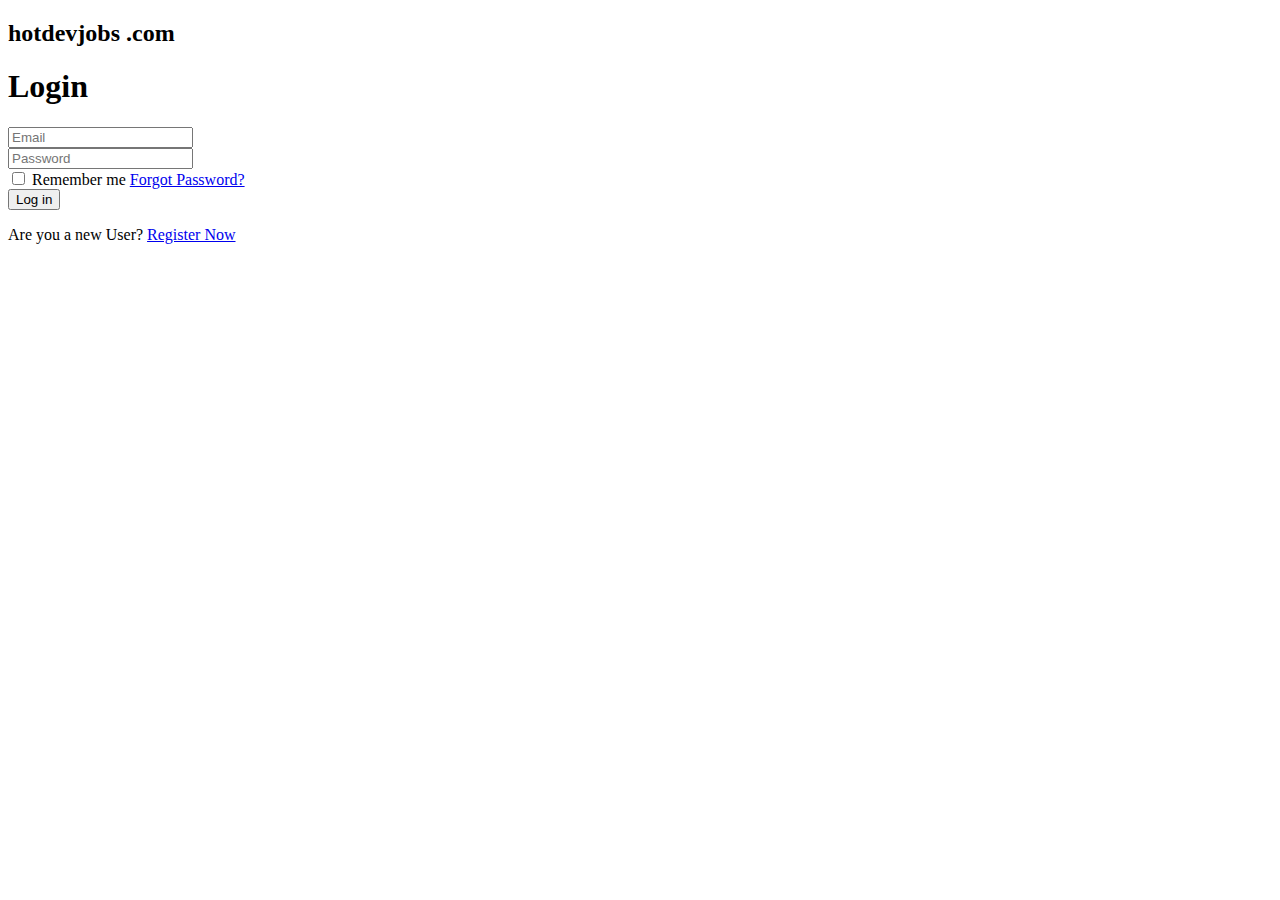
<file: src/main/resources/templates/login.html>
<!DOCTYPE html>
<html xmlns="http://www.w3.org/1999/xhtml"
      xmlns:th="http://www.thymeleaf.org">
  <head>
    <link
      rel="stylesheet"
      type="text/css"
      media="all"
      th:href="@{/css/style.css}"
    />
    <link
      th:rel="stylesheet"
      th:href="@{/webjars/bootstrap/css/bootstrap.min.css} "
    />
    <link
      rel="stylesheet"
      type="text/css"
      media="all"
      th:href="@{/css/font-awesome.min.css}"
    />
    <link
      rel="stylesheet"
      type="text/css"
      media="all"
      th:href="@{/css/styles.css}"
    />
    <meta charset="ISO-8859-1" />
    <title>Login</title>
  </head>

  <body>

    <div class="row" style="margin-right:0">
      <div class="col-md-6">
        <div class="coffee_mug_background">
          <div class="logo_left mt-3 pt-4 ms-5 pl-5">
            <h2 class="logo">hotdevjobs <span class="logo_com">.com</span></h2>
          </div>
        </div>
      </div>
      <div class="col-md-6">
        <div class="myForm" style="align-items:center">
          <form th:action="@{/login}" th:object="${user}" method="post">
            <h1 class="text-center bold font-weight-bold mb-4">Login</h1>
            <div class="form-group">
              <input
                placeholder="Email"
                name="username"
                field="{email}"
                type="email"
                class="form-control"
                required
              />
            </div>
            <div class="form-group">
              <input
                placeholder="Password"
                name="password"
                field="{password}"
                type="password"
                class="form-control"
                required
              />
            </div>
            <div class="clearfix mb-4">
              <label class="float-left form-check-label"
                ><input type="checkbox" /> Remember me</label
              >
              <a href="#" class="color-text float-right">Forgot Password?</a>
            </div>
            <div class="form-group">
              <button type="submit" class="myBtn">Log in</button>
            </div>

            <p class="text-center">
              Are you a new User?
              <a
                class="color-text"
                href="#"
                th:href="@{/register}"
              >
                Register Now</a
              >
            </p>
          </form>
        </div>
      </div>
    </div>
  </body>
  <script
    type="text/javascript"
    th:src="@{/webjars/jquery/jquery.min.js}"
  ></script>
  <script
    type="text/javascript"
    th:src="@{/webjars/popper.js/umd/popper.min.js}"
  ></script>
  <script
    type="text/javascript"
    th:src="@{/webjars/bootstrap/js/bootstrap.min.js}"
  ></script>
  <script type="text/javascript" th:src="@{/js/main.js}"></script>
</html>
</file>
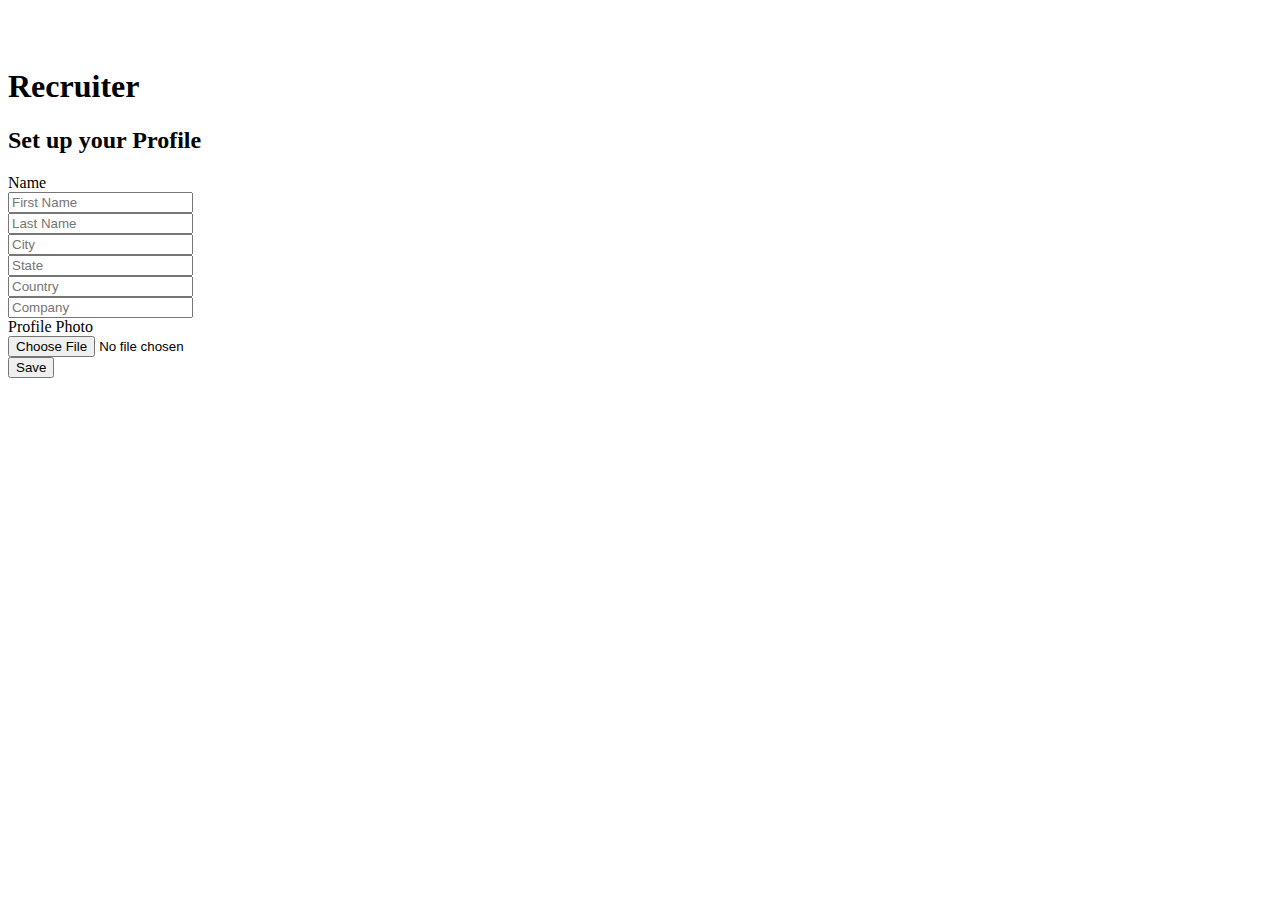
<file: src/main/resources/templates/recruiter_profile.html>
<!DOCTYPE html>
<html xmlns:th="http://www.w3.org/1999/xhtml">
<head>
    <link th:rel="stylesheet" th:href="@{/webjars/bootstrap/css/bootstrap.min.css} "/>
    <link rel="stylesheet" type="text/css" media="all"  th:href="@{/css/font-awesome.min.css}" />
    <link rel="stylesheet" type="text/css" media="all"  th:href="@{/css/style.css}" />
    <link rel="stylesheet" type="text/css" media="all"  th:href="@{/css/styles.css}" />
   <meta charset="UTF-8" />
    <meta name="viewport" content="width=device-width, initial-scale=1" />
    <title>Profile Setup</title>
</head>

<body>
<div class="row" style="margin-right:0">
    <div class="col-5 coffee_mug_background">
        <div class="logo_left mt-3 pt-4 ms-5 pl-5">
            <h2 class="logo" style="color: white">hotdevjobs <span class="logo_com">.com</span></h2>
        </div>
    </div>
    <div class=" col-7">
        <div class="myForm">
            <form th:action="@{/recruiter-profile/addNew}" th:object="${profile}" method="post" enctype="multipart/form-data"
            >
                <div class="row gutters ">
                    <div class="row mt-5">
                        <div class="col-md-12">
                            <div class="d-flex justify-content-center ">
                                <h1 class="heading_font font-weight-bold">
                                    Recruiter
                                </h1>
                            </div>
                        </div>
                        <div class="row">
                            <div class="col-md-12">
                                <div >
                                    <h2 class="d-flex justify-content-center heading_font">
                                        Set up your Profile
                                    </h2>
                                </div>
                            </div>

                            <div class="card-body ms-2.5">
                                <label class="heading_font font_sub_heading_color">Name</label>
                                <div class="row ">
                                    <div class="col-md-6 pr-1">
                                        <input placeholder="First Name" id="firstName" th:field="*{firstName}"  name="firstName"  type="text" class="form-control"  />
                                    </div>
                                    <div class="col-md-6 pl-1">
                                        <input placeholder="Last Name" id="lastName" name="lastName" th:field="*{lastName}" type="text" class="form-control"  />
                                    </div>
                                </div>
                                <div class="row " >
                                    <div class="col-md-4 pr-1">
                                        <input placeholder="City" name="city" th:field="*{city}" type="text" class="form-control"  />
                                    </div>
                                    <div class="col-md-4 px-1">
                                        <input placeholder="State" name="state" type="text" th:field="*{state}" class="form-control"  />
                                    </div>
                                    <div class="col-md-4 pl-1">
                                        <input placeholder="Country" name="country" th:field="*{country}" type="text" class="form-control"  />
                                    </div>
                                </div>
                                <div class="row " >
                                    <div class="col">
                                        <input placeholder="Company" id="company" name="company" th:field="*{company}" type="text" class="form-control"  />
                                    </div>
                                </div>
                                <label class="heading_font font_sub_heading_color mt-2">Profile Photo</label>
                                <div class="row" >

                                    <div class="col" >
                                        <input type="file" name="image" class="form-control" accept="image/png, image/jpeg" />
                                        <input type="text" name="profilePhoto" th:field="*{profilePhoto}" class="form-control" hidden />
                                    </div>
                                </div>
                                <div class="row mt-4" >
                                    <div class="col d-flex justify-content-center">
                                        <button type="submit" id="submit2" name="submit" class="btn btn-primary base_button px-4 py-2">Save</button>
                                    </div>
                                </div>
                            </div>
                        </div>
                    </div>
                </div>
            </form>
        </div>
    </div>
</div>
</body>
<script type="text/javascript" th:src="@{/webjars/jquery/jquery.min.js}"></script>
<script type="text/javascript" th:src="@{/webjars/popper.js/umd/popper.min.js}"></script>
<script type="text/javascript" th:src="@{/webjars/bootstrap/js/bootstrap.min.js}"></script>
<script type="text/javascript" th:src="@{/js/main.js}"></script>

</html>
</file>
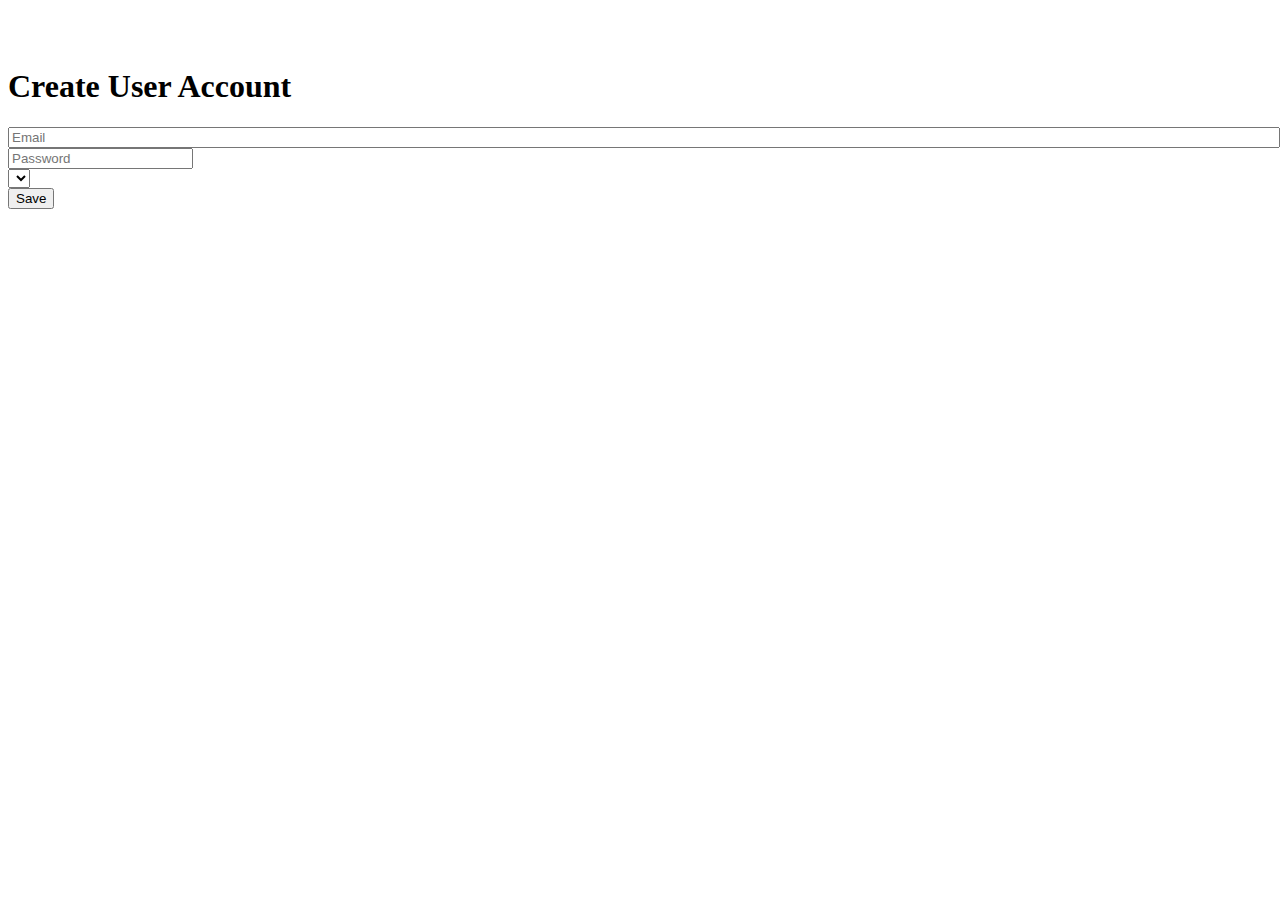
<file: src/main/resources/templates/register.html>
<!DOCTYPE html>
<html xmlns:th="http://www.w3.org/1999/xhtml">
<head>
    <link
            th:rel="stylesheet"
            th:href="@{/webjars/bootstrap/css/bootstrap.min.css} "
    />
    <link
            rel="stylesheet"
            type="text/css"
            media="all"
            th:href="@{/css/font-awesome.min.css}"
    />
    <link
            rel="stylesheet"
            type="text/css"
            media="all"
            th:href="@{/css/styles.css}"
    />
    <link
            href="https://fonts.googleapis.com/css?family=Montserrat"
            rel="stylesheet"
    />
    <meta charset="ISO-8859-1"/>
    <title>Sign Up</title>
</head>

<body>
<section class="content hidden-overflow">
    <div class="row">
        <div class="col-6 coffee_mug_background">
            <div class="logo_left mt-3 pt-4 ms-5 pl-5">
                <h2 class="logo" style="color: white">
                    hotdevjobs <span class="logo_com">.com</span>
                </h2>
            </div>
        </div>
        <div class="col-6">
            <div class="top-margin">
                <div>
                    <div class="d-flex justify-content-center mb-4">
                        <h1 class="heading_font font-weight-bold">
                            Create User Account
                        </h1>
                    </div>
                    <div class="myForm">
                        <form
                                th:action="@{/register/new}"
                                th:object="${user}"
                                method="post"
                        >
                            <div class="box-body bozero mx2p">
                                <div class="row">
                                    <div class="col-md-12">
                                        <div class="form-group">
                                            <input
                                                    placeholder="Email"
                                                    name="email"
                                                    th:field="*{email}"
                                                    type="email"
                                                    style="width: 100%"
                                                    class="form-control"
                                                    required
                                            />
                                        </div>
                                    </div>
                                </div>
                                <div class="row">
                                    <div class="col-md-12">
                                        <div class="form-group">
                                            <input
                                                    min="8"
                                                    placeholder="Password"
                                                    name="password"
                                                    th:field="*{password}"
                                                    type="password"
                                                    class="form-control pwd"
                                                    required
                                            />
                                        </div>
                                    </div>
                                </div>
                                <div class="row">
                                    <div class="col-md-12 form-group">
                                        <select
                                                required
                                                class="form-control"
                                                th:field="*{userTypeId}"
                                        >
                                            <th:block th:each="userType :${getAllTypes}">
                                                <option
                                                        th:text="${userType.userTypeName}"
                                                        th:value="${userType.userTypeId}"
                                                ></option>
                                            </th:block>
                                        </select>
                                    </div>
                                </div>
                            </div>
                            <div class="box-footer">
                                <div class="row">
                                    <div class="form-group mt-5 col-md-12">
                                        <button type="submit" class="myBtn py-3">Save</button>
                                    </div>
                                </div>
                            </div>
                        </form>
                    </div>
                </div>
            </div>
        </div>
    </div>
</section>
</body>

<script type="text/javascript" th:src="@{/webjars/jquery/jquery.min.js}"></script>
<script type="text/javascript" th:src="@{/webjars/bootstrap/js/bootstrap.min.js}"></script>

</html>
</file>
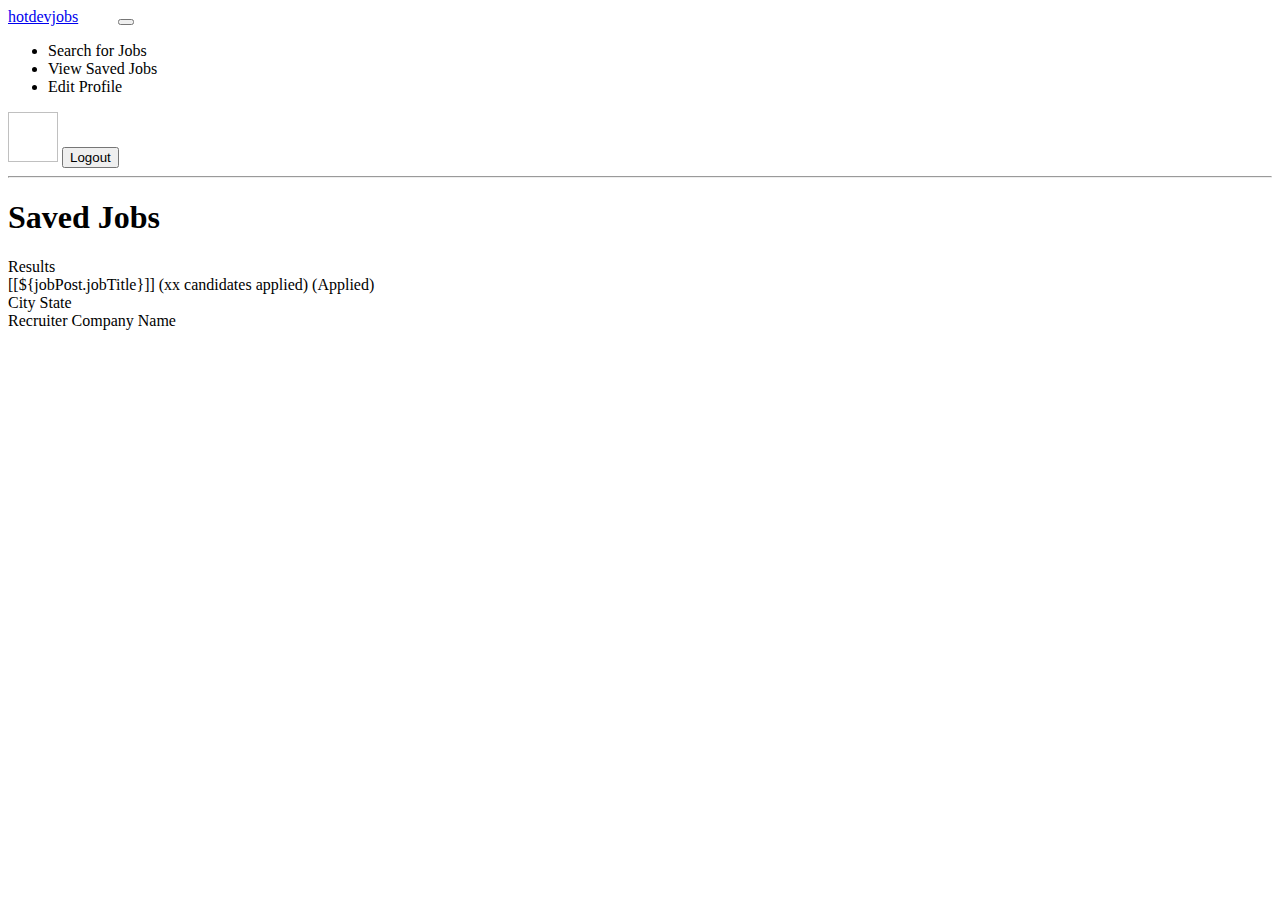
<file: src/main/resources/templates/saved-jobs.html>
<!DOCTYPE html>
<html xmlns="http://www.w3.org/1999/xhtml"
      xmlns:th="http://www.thymeleaf.org"
      xmlns:layout="http://www.ultraq.net.nz/thymeleaf/layout"
      xmlns:sec="http://www.thymeleaf.org/extras/spring-security">
<head>
    <meta charset="UTF-8"/>
    <title>Dashboard</title>
    <meta charset="utf-8"/>
    <meta http-equiv="x-ua-compatible" content="ie=edge"/>
    <meta name="description" content=""/>
    <meta name="viewport" content="width=device-width, initial-scale=1"/>

    <link rel="stylesheet" type="text/css" media="all" th:href="@{/css/styles.css}"/>
    <link th:rel="stylesheet" th:href="@{/webjars/bootstrap/css/bootstrap.min.css} "/>
    <link th:rel="stylesheet" th:href="@{/webjars/font-awesome/css/all.css}"/>

</head>

<body>
<header class="navbar navbar-expand-lg navbar-dark">
    <label class="mt-2 ms-5 font-weight-bold h5"
    ><a href="/">hotdevjobs</a
    ><span class="logo_com font-weight-bold h5" style="color: white">
          .com</span
    ></label
    >
    <button
            class="navbar-toggler"
            type="button"
            data-toggle="collapse"
            data-target="#navbarTogglerDemo02"
            aria-controls="navbarTogglerDemo02"
            aria-expanded="false"
            aria-label="Toggle navigation"
    >
        <span class="navbar-toggler-icon"></span>
    </button>

    <div class="collapse navbar-collapse" id="navbarToggler">
        <ul class="navbar-nav m-auto mt-2 mt-lg-0">

            <li class="nav-item ">
                <a sec:authorize="hasAuthority('Job Seeker')" class="nav-link" th:href="@{/dashboard/}"
                ><i class="fas fa-search"></i>Search for Jobs</a
                >
            </li>
            <li class="nav-item active">
                <a sec:authorize="hasAuthority('Job Seeker')" class="nav-link" th:href="@{/saved-jobs/}">
                    <i class="fa-solid fa-eye"></i>View Saved Jobs</a>
            </li>
            <li class="nav-item ">
                <a sec:authorize="hasAuthority('Job Seeker')" class="nav-link" th:href="@{/job-seeker-profile/}">
                    <i class="fa-solid fa-pencil"></i>Edit Profile</a>
            </li>
        </ul>
        <img
                class="rounded-circle me-3"
                height="50px"
                width="50x"
                th:if="${user.photosImagePath!=null}"
                th:src="@{${user?.photosImagePath}}"
        />
        <label th:if="${user.firstName != null && user.lastName != null}"
               th:text="${user.firstName+' '+user.lastName}"
               class="nav-item nav-link px-2 me-3">
        </label>

        <button class="myBtn-light me-5" onclick="window.location.href='/logout'">Logout</button>
    </div>
</header>
<section class="section">
    <div class="sidenav px-5">
        <div sec:authorize="hasAuthority('Job Seeker')">
            <hr/>

        </div>
    </div>

    <article>

        <div class="box">
            <h1 class="primary-title">Saved Jobs</h1>
        </div>

        <div class="box mt-3">
            <label class="large-label px-3 mb-3">Results</label>
            <th:block th:each="jobPost:${jobPost}">
                <a th:href="@{/job-details-apply/{id}(id=${jobPost.jobPostId})}"
                   style=" text-decoration:none; color:black;">
                    <div onclick="window.location=/job-details-apply/{id}(id=${jobPost.jobPostId})" class="job-row">
                        <div class="row ">
                            <div class="col-md-4">
                                <label class="job-title text-left">
                                    [[${jobPost.jobTitle}]]
                                    <span class="title-span" sec:authorize="hasAuthority('Recruiter')"
                                          th:text="'('+ @{${jobPost.totalCandidates}}+' Candidates Applied)'">(xx candidates applied)</span>
                                    <span class="title-span" sec:authorize="hasAuthority('Job Seeker')"
                                          th:if="${jobPost.isActive == true}">(Applied)</span>

                                </label>
                            </div>
                            <div class="col-md-4 text-center">
                                <label th:text="${jobPost.jobLocationId.city+', '+ jobPost.jobLocationId.state}">
                                    City State</label>
                            </div>
                            <div class="col-md-4 text-right">
                                <label th:text="@{${jobPost.jobCompanyId.name}}">Recruiter Company Name</label>
                            </div>
                        </div>
                    </div>
                </a>
            </th:block>
        </div>

    </article>


</section>

<!--/ bradcam_area  -->


<script
        type="text/javascript"
        th:src="@{/webjars/jquery/jquery.min.js}"
></script>
<script
        type="text/javascript"
        th:src="@{/webjars/popper.js/umd/popper.min.js}"
></script>
<script
        type="text/javascript"
        th:src="@{/webjars/bootstrap/js/bootstrap.min.js}"
></script>
<script type="text/javascript" th:src="@{/js/main.js}"></script>

<script>

    $('#job').change(function() {
      $('#hidJob').val($(this).val());
    });
    $('#loc').change(function() {
      $('#hidLoc').val($(this).val());
    });
</script>
</body>
</html>
</file>
